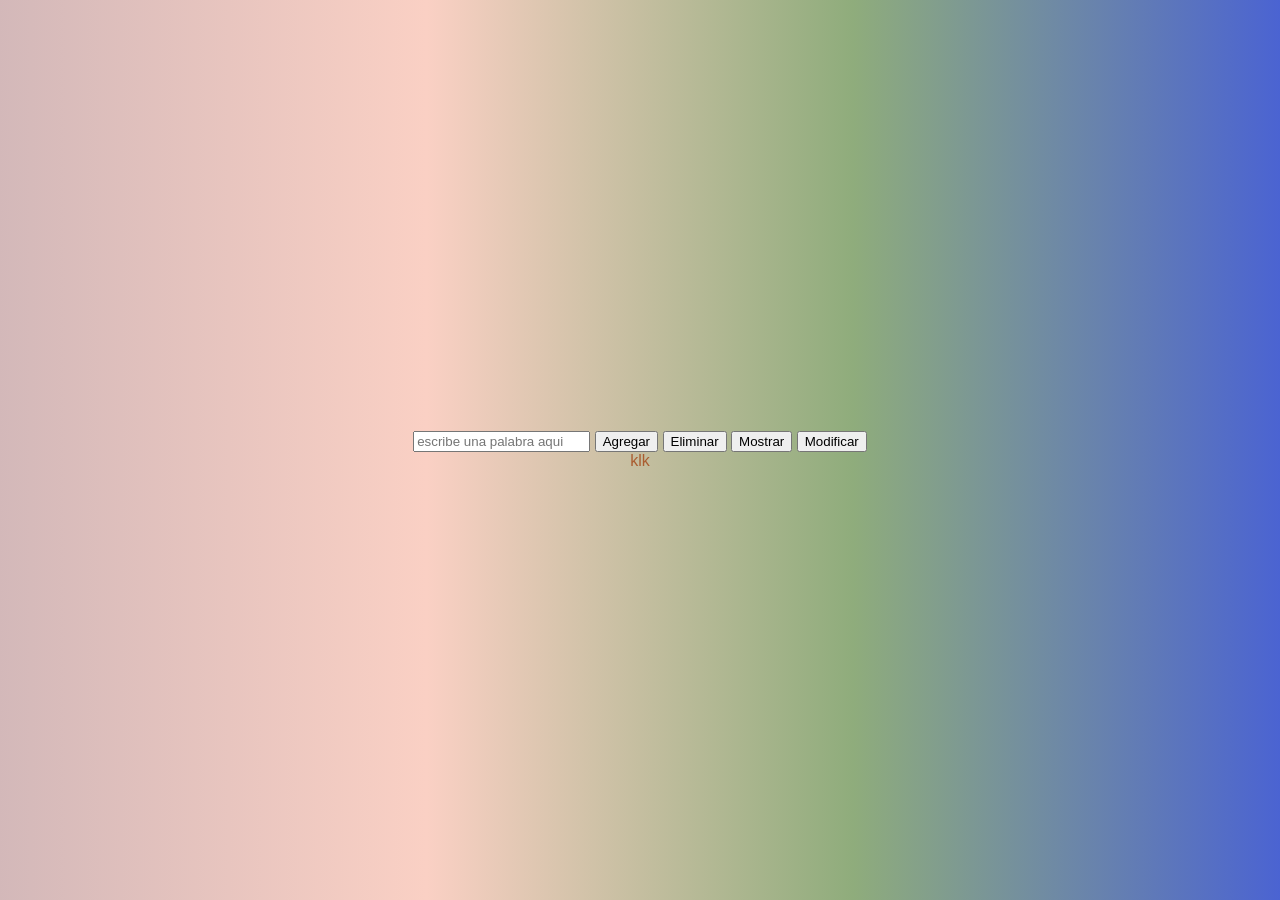
<file: arreglos-listas/index.html>
<!DOCTYPE html>
<html lang="en">
<head>
    <meta charset="UTF-8">
    <meta name="viewport" content="width=device-width, initial-scale=1.0">
    <link rel="stylesheet" href="style.css">
    <script type="module" src="app.js"></script>
    <title>Listas - Vladi</title>
</head>
<body>
    <div class="container">
        <input class="entrada" id="txtentrada" placeholder="escribe una palabra aqui">
        <input type="button" value="Agregar" class="botones" id="btnagregar">
        <input type="button" value="Eliminar" class="botones" id="btneliminar">
        <input type="button" value="Mostrar" class="botones" id="btnmostrar">
        <input type="button" value="Modificar" class="botones" id="btnmodificar">
        <div class="resultados" id="txtresultado"></div>
    </div>
</body>
</html>
</file>
<file: arreglos-listas/style.css>
body {
    margin: 0;
    font-family: Arial, sans-serif;
    display: flex;
    justify-content: center;
    align-items: center;
    height: 100vh;
    overflow: hidden; /* Evita que el fondo animado cause barras de desplazamiento */
    background: linear-gradient(270deg, #0c2dc2bd, #628b47b6, #fad0c4, #9b5e6070);
    color: #aa5d30;
    text-align: center;
    animation: gradientBG 15s ease infinite;
}
</file>
